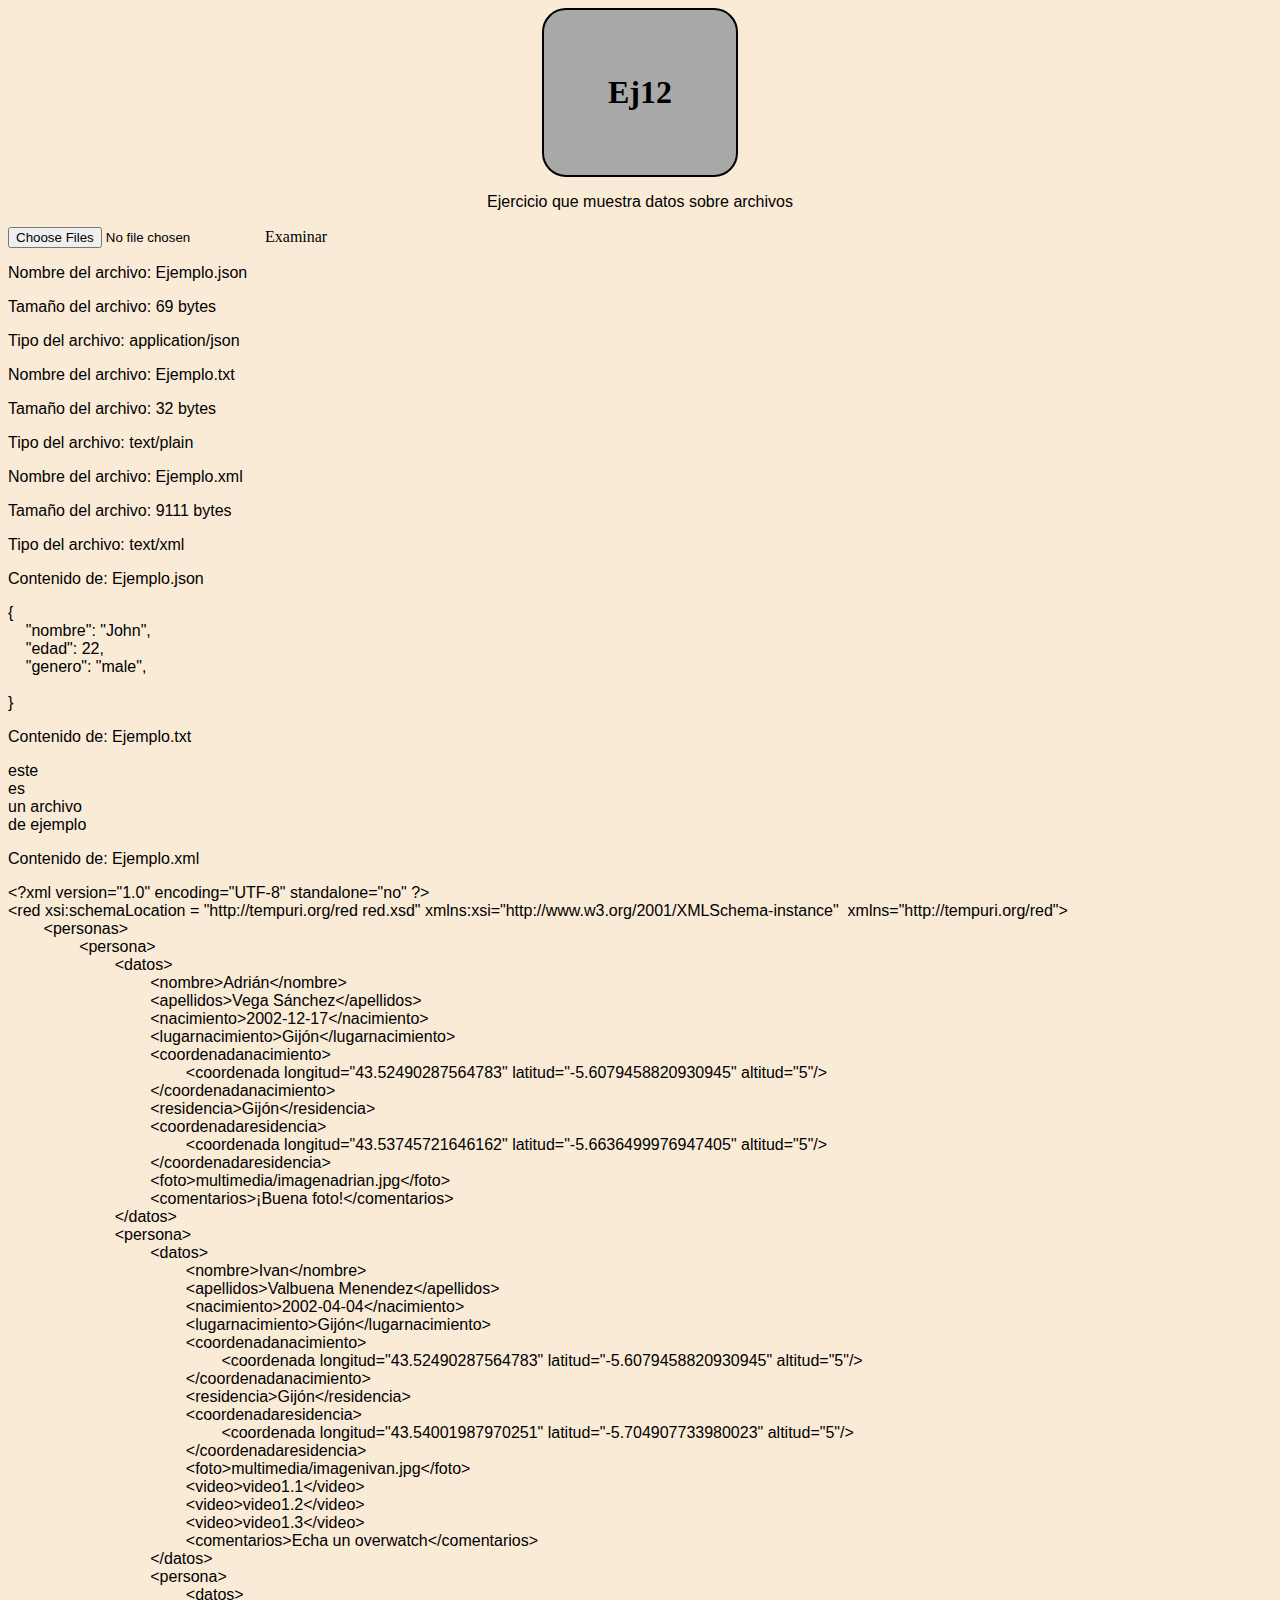
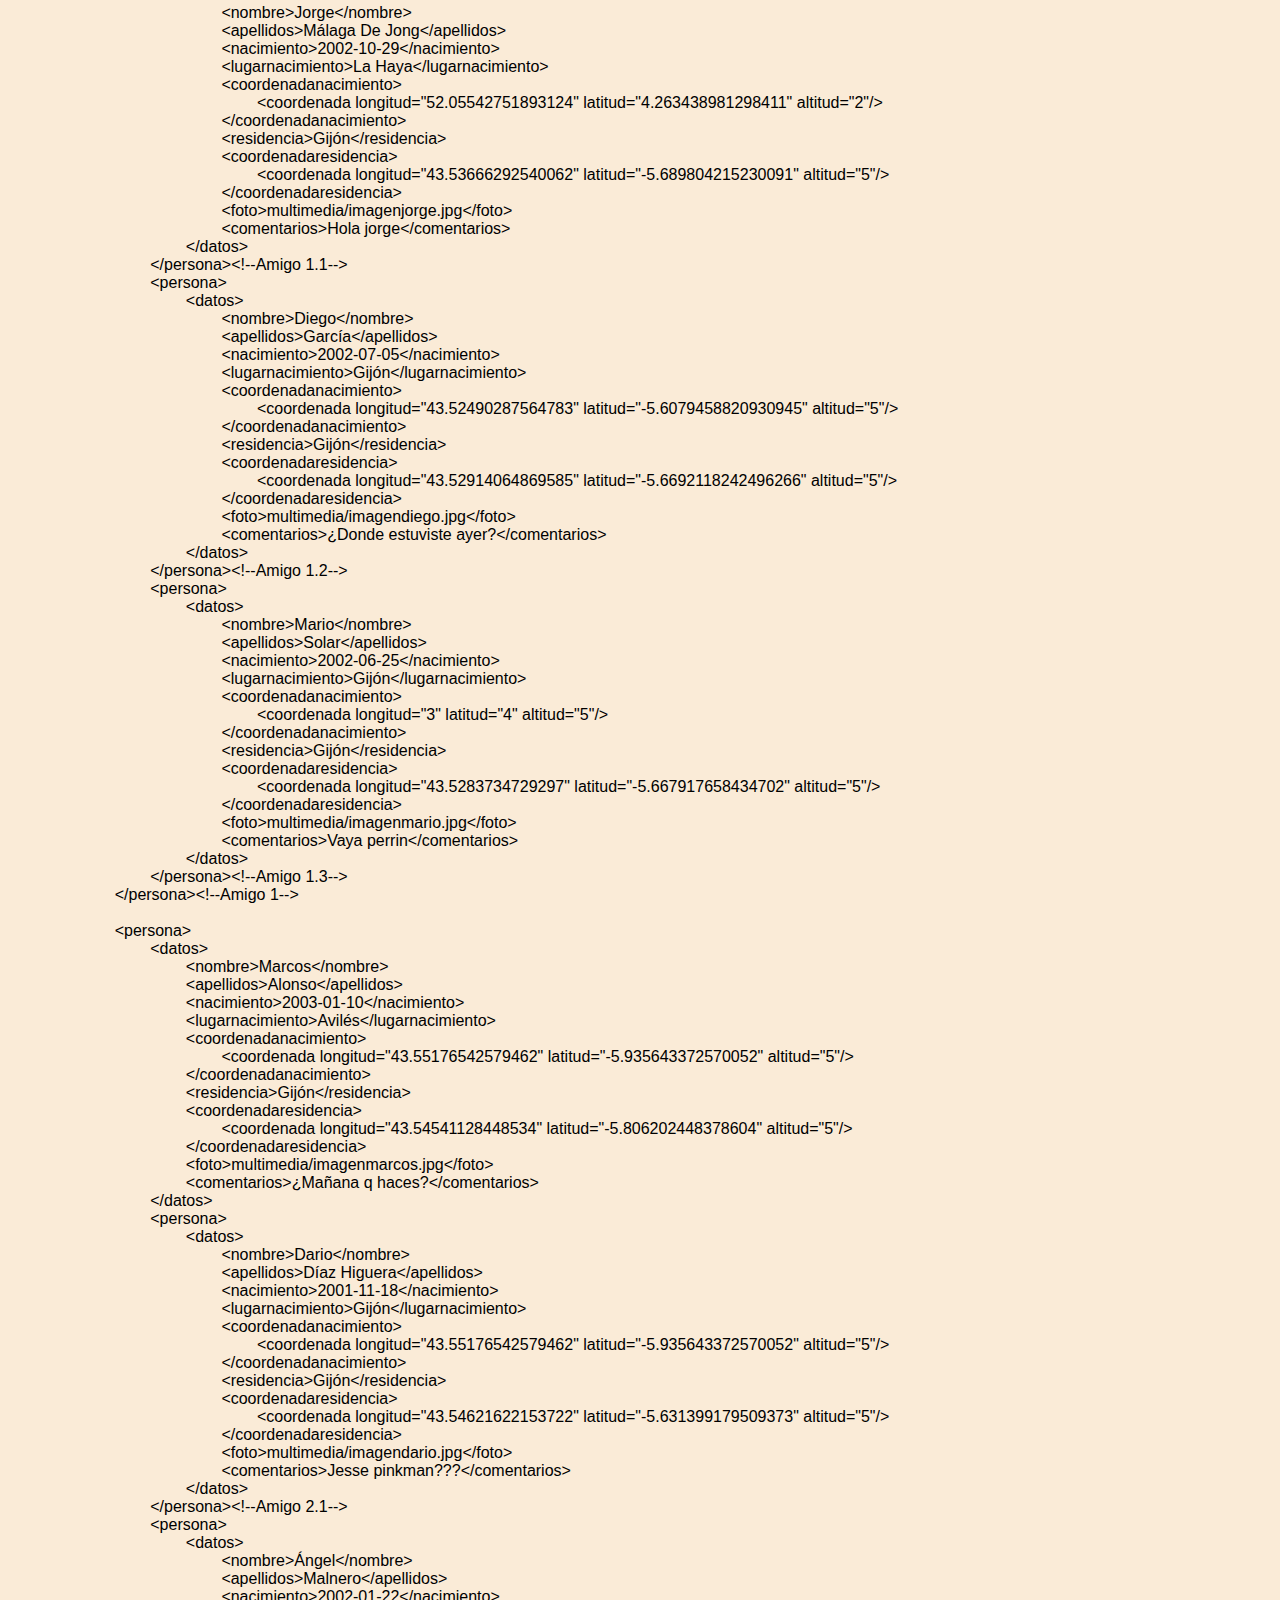
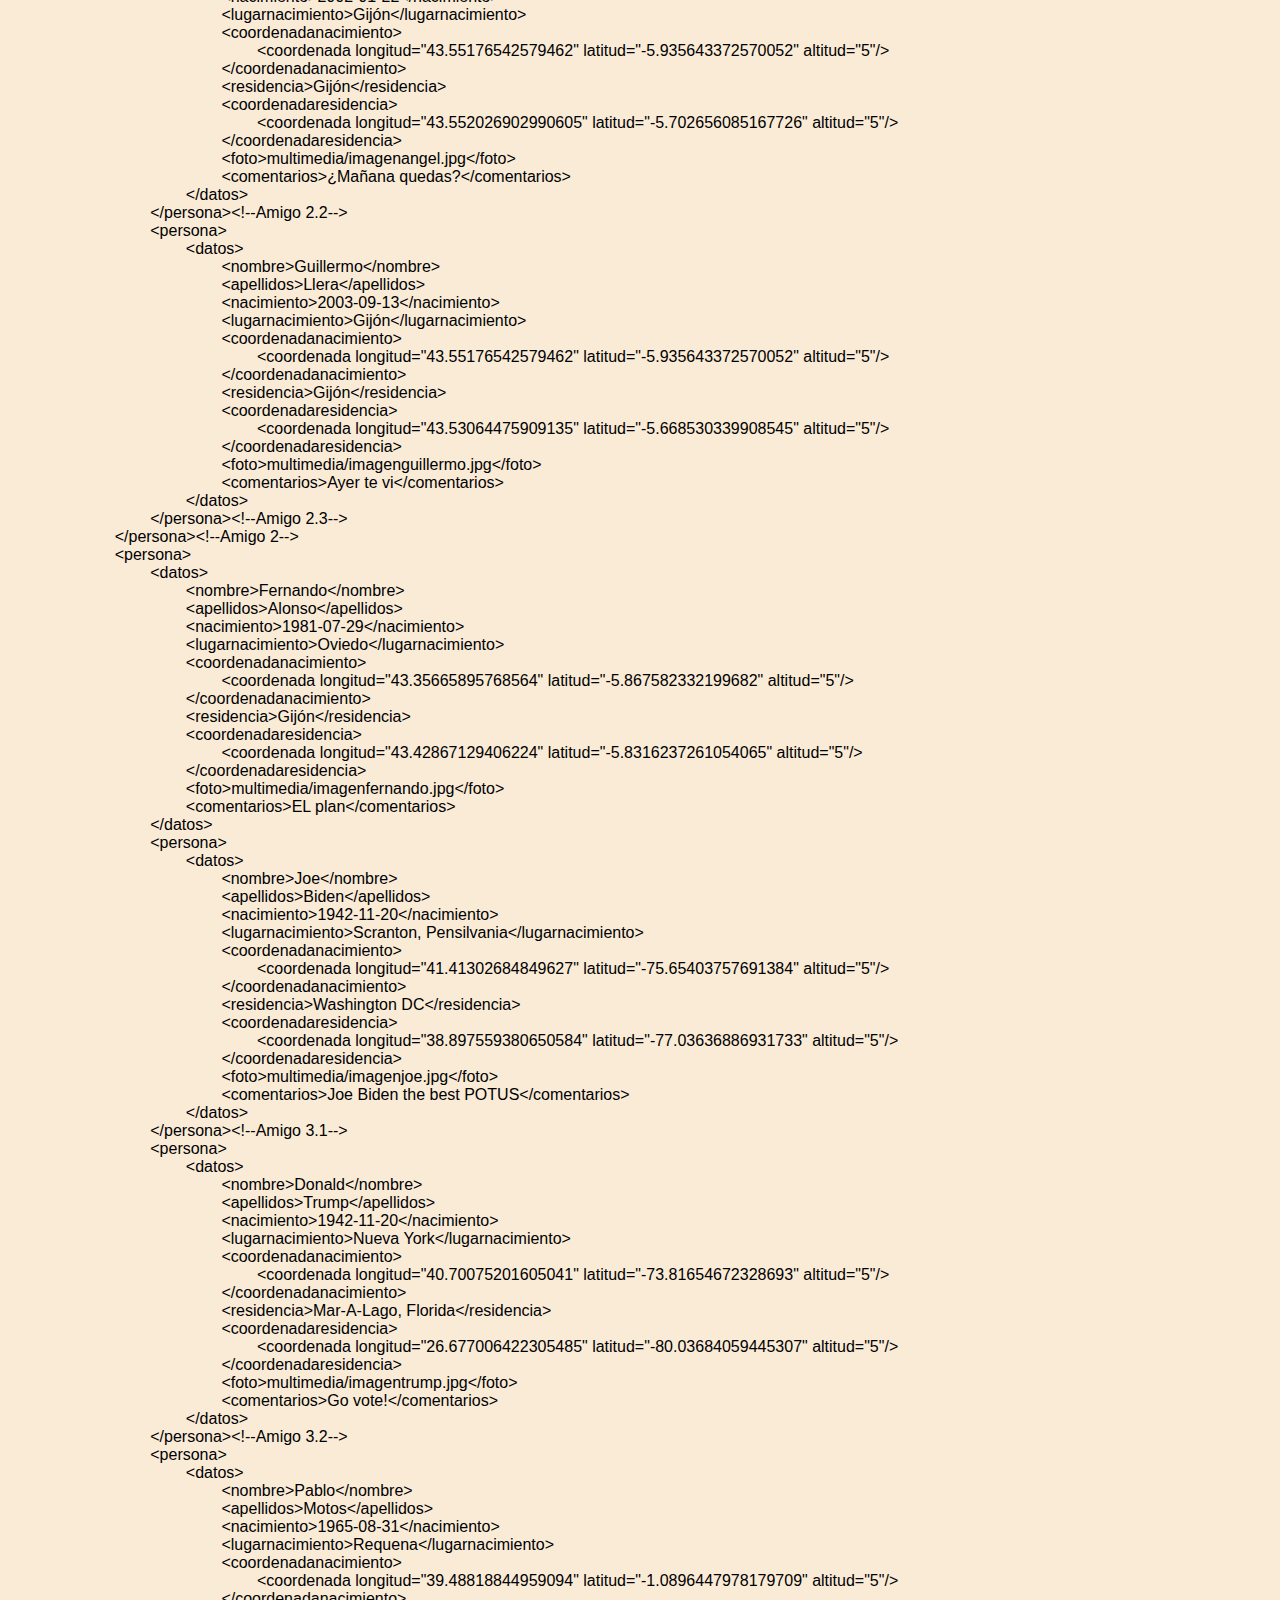
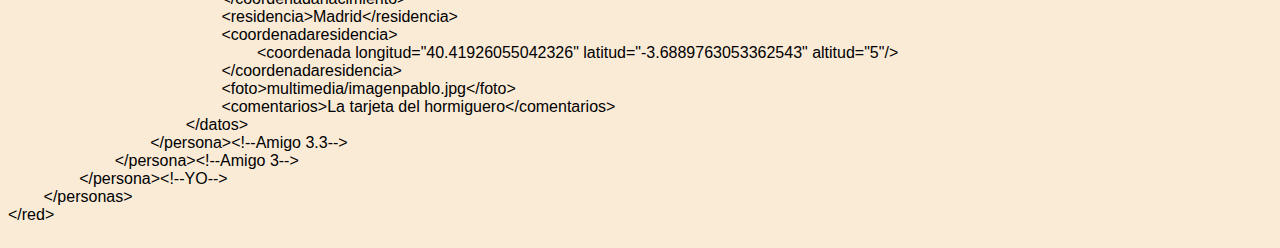
<file: index.html>
<!DOCTYPE HTML><!--Indica que el siguiente documento es HTML-->

<html lang="es"><!--Indica que esta escrito en castellano--><head><!--Indica especificaciones del archivo-->
    <!-- Datos que describen el documento -->
    <meta charset="UTF-8">
    <title>Ejercicio12</title>
    <!--Metadato-->
    <!--Metadatos de los documentos HTML5-->
    <meta name="author" content="Adrián Vega">
    <meta name="description" content="Ejercicio 12 muestra datos de archivos subidos">
    <meta name="keywords" content="api,javascript,jquery,file">
    <!--Añadimos ventana grafica-->
    <!--Definición de la ventana gráfica-->
    <meta name="viewport" content="width=device-width, initial-scale=1.0">
    <!-- añadir el elemento link de enlace a la hoja de estilo dentro del <head> del documento html -->
    <link rel="stylesheet" type="text/css" href="Ejercicio12.css">   
    <script src="https://ajax.googleapis.com/ajax/libs/jquery/3.6.0/jquery.min.js"></script>
    
    <script src="Ejercicio12.js"></script>
</head>
<body>
    <h1>Ej12</h1>
    <p>Ejercicio que muestra datos sobre archivos</p>
    <form>
        <input type="file" id="examinar" onchange="ej12.mostrar(this.files);" multiple="">
        <label for="examinar">Examinar</label>
    </form>
    <main><p>Nombre del archivo: Ejemplo.json</p><p>Tamaño del archivo:    69 bytes</p><p>Tipo del archivo: application/json</p><p>Nombre del archivo: Ejemplo.txt</p><p>Tamaño del archivo:    32 bytes</p><p>Tipo del archivo: text/plain</p><p>Nombre del archivo: Ejemplo.xml</p><p>Tamaño del archivo:    9111 bytes</p><p>Tipo del archivo: text/xml</p><p>Contenido de: Ejemplo.json</p><pre>{
    "nombre": "John",
    "edad": 22,
    "genero": "male",

}</pre><p>Contenido de: Ejemplo.txt</p><pre>este
es
un archivo
de ejemplo</pre><p>Contenido de: Ejemplo.xml</p><pre>&lt;?xml version="1.0" encoding="UTF-8" standalone="no" ?&gt;
&lt;red xsi:schemaLocation = "http://tempuri.org/red red.xsd" xmlns:xsi="http://www.w3.org/2001/XMLSchema-instance"  xmlns="http://tempuri.org/red"&gt;
	&lt;personas&gt;
		&lt;persona&gt;
			&lt;datos&gt;
				&lt;nombre&gt;Adrián&lt;/nombre&gt;
				&lt;apellidos&gt;Vega Sánchez&lt;/apellidos&gt;
				&lt;nacimiento&gt;2002-12-17&lt;/nacimiento&gt;
				&lt;lugarnacimiento&gt;Gijón&lt;/lugarnacimiento&gt;
				&lt;coordenadanacimiento&gt;
					&lt;coordenada longitud="43.52490287564783" latitud="-5.6079458820930945" altitud="5"/&gt;
				&lt;/coordenadanacimiento&gt;
				&lt;residencia&gt;Gijón&lt;/residencia&gt;
				&lt;coordenadaresidencia&gt;
					&lt;coordenada longitud="43.53745721646162" latitud="-5.6636499976947405" altitud="5"/&gt;
				&lt;/coordenadaresidencia&gt;
				&lt;foto&gt;multimedia/imagenadrian.jpg&lt;/foto&gt;
				&lt;comentarios&gt;¡Buena foto!&lt;/comentarios&gt;
			&lt;/datos&gt;
			&lt;persona&gt;
				&lt;datos&gt;
					&lt;nombre&gt;Ivan&lt;/nombre&gt;
					&lt;apellidos&gt;Valbuena Menendez&lt;/apellidos&gt;
					&lt;nacimiento&gt;2002-04-04&lt;/nacimiento&gt;
					&lt;lugarnacimiento&gt;Gijón&lt;/lugarnacimiento&gt;
					&lt;coordenadanacimiento&gt;
						&lt;coordenada longitud="43.52490287564783" latitud="-5.6079458820930945" altitud="5"/&gt;
					&lt;/coordenadanacimiento&gt;
					&lt;residencia&gt;Gijón&lt;/residencia&gt;
					&lt;coordenadaresidencia&gt;
						&lt;coordenada longitud="43.54001987970251" latitud="-5.704907733980023" altitud="5"/&gt;
					&lt;/coordenadaresidencia&gt;
					&lt;foto&gt;multimedia/imagenivan.jpg&lt;/foto&gt;
					&lt;video&gt;video1.1&lt;/video&gt;
					&lt;video&gt;video1.2&lt;/video&gt;
					&lt;video&gt;video1.3&lt;/video&gt;
					&lt;comentarios&gt;Echa un overwatch&lt;/comentarios&gt;
				&lt;/datos&gt;
				&lt;persona&gt;
					&lt;datos&gt;
						&lt;nombre&gt;Jorge&lt;/nombre&gt;
						&lt;apellidos&gt;Málaga De Jong&lt;/apellidos&gt;
						&lt;nacimiento&gt;2002-10-29&lt;/nacimiento&gt;
						&lt;lugarnacimiento&gt;La Haya&lt;/lugarnacimiento&gt;
						&lt;coordenadanacimiento&gt;
							&lt;coordenada longitud="52.05542751893124" latitud="4.263438981298411" altitud="2"/&gt;
						&lt;/coordenadanacimiento&gt;
						&lt;residencia&gt;Gijón&lt;/residencia&gt;
						&lt;coordenadaresidencia&gt;
							&lt;coordenada longitud="43.53666292540062" latitud="-5.689804215230091" altitud="5"/&gt;
						&lt;/coordenadaresidencia&gt;
						&lt;foto&gt;multimedia/imagenjorge.jpg&lt;/foto&gt;
						&lt;comentarios&gt;Hola jorge&lt;/comentarios&gt;
					&lt;/datos&gt;
				&lt;/persona&gt;&lt;!--Amigo 1.1--&gt;
				&lt;persona&gt;
					&lt;datos&gt;
						&lt;nombre&gt;Diego&lt;/nombre&gt;
						&lt;apellidos&gt;García&lt;/apellidos&gt;
						&lt;nacimiento&gt;2002-07-05&lt;/nacimiento&gt;
						&lt;lugarnacimiento&gt;Gijón&lt;/lugarnacimiento&gt;
						&lt;coordenadanacimiento&gt;
							&lt;coordenada longitud="43.52490287564783" latitud="-5.6079458820930945" altitud="5"/&gt;
						&lt;/coordenadanacimiento&gt;
						&lt;residencia&gt;Gijón&lt;/residencia&gt;
						&lt;coordenadaresidencia&gt;
							&lt;coordenada longitud="43.52914064869585" latitud="-5.6692118242496266" altitud="5"/&gt;
						&lt;/coordenadaresidencia&gt;
						&lt;foto&gt;multimedia/imagendiego.jpg&lt;/foto&gt;
						&lt;comentarios&gt;¿Donde estuviste ayer?&lt;/comentarios&gt;
					&lt;/datos&gt;
				&lt;/persona&gt;&lt;!--Amigo 1.2--&gt;
				&lt;persona&gt;
					&lt;datos&gt;
						&lt;nombre&gt;Mario&lt;/nombre&gt;
						&lt;apellidos&gt;Solar&lt;/apellidos&gt;
						&lt;nacimiento&gt;2002-06-25&lt;/nacimiento&gt;
						&lt;lugarnacimiento&gt;Gijón&lt;/lugarnacimiento&gt;
						&lt;coordenadanacimiento&gt;
							&lt;coordenada longitud="3" latitud="4" altitud="5"/&gt;
						&lt;/coordenadanacimiento&gt;
						&lt;residencia&gt;Gijón&lt;/residencia&gt;
						&lt;coordenadaresidencia&gt;
							&lt;coordenada longitud="43.5283734729297" latitud="-5.667917658434702" altitud="5"/&gt;
						&lt;/coordenadaresidencia&gt;
						&lt;foto&gt;multimedia/imagenmario.jpg&lt;/foto&gt;
						&lt;comentarios&gt;Vaya perrin&lt;/comentarios&gt;
					&lt;/datos&gt;
				&lt;/persona&gt;&lt;!--Amigo 1.3--&gt;
			&lt;/persona&gt;&lt;!--Amigo 1--&gt;
				
			&lt;persona&gt;
				&lt;datos&gt;
					&lt;nombre&gt;Marcos&lt;/nombre&gt;
					&lt;apellidos&gt;Alonso&lt;/apellidos&gt;
					&lt;nacimiento&gt;2003-01-10&lt;/nacimiento&gt;
					&lt;lugarnacimiento&gt;Avilés&lt;/lugarnacimiento&gt;
					&lt;coordenadanacimiento&gt;
						&lt;coordenada longitud="43.55176542579462" latitud="-5.935643372570052" altitud="5"/&gt;
					&lt;/coordenadanacimiento&gt;
					&lt;residencia&gt;Gijón&lt;/residencia&gt;
					&lt;coordenadaresidencia&gt;
						&lt;coordenada longitud="43.54541128448534" latitud="-5.806202448378604" altitud="5"/&gt;
					&lt;/coordenadaresidencia&gt;
					&lt;foto&gt;multimedia/imagenmarcos.jpg&lt;/foto&gt;
					&lt;comentarios&gt;¿Mañana q haces?&lt;/comentarios&gt;
				&lt;/datos&gt;
				&lt;persona&gt;
					&lt;datos&gt;
						&lt;nombre&gt;Dario&lt;/nombre&gt;
						&lt;apellidos&gt;Díaz Higuera&lt;/apellidos&gt;
						&lt;nacimiento&gt;2001-11-18&lt;/nacimiento&gt;
						&lt;lugarnacimiento&gt;Gijón&lt;/lugarnacimiento&gt;
						&lt;coordenadanacimiento&gt;
							&lt;coordenada longitud="43.55176542579462" latitud="-5.935643372570052" altitud="5"/&gt;
						&lt;/coordenadanacimiento&gt;
						&lt;residencia&gt;Gijón&lt;/residencia&gt;
						&lt;coordenadaresidencia&gt;
							&lt;coordenada longitud="43.54621622153722" latitud="-5.631399179509373" altitud="5"/&gt;
						&lt;/coordenadaresidencia&gt;
						&lt;foto&gt;multimedia/imagendario.jpg&lt;/foto&gt;
						&lt;comentarios&gt;Jesse pinkman???&lt;/comentarios&gt;
					&lt;/datos&gt;
				&lt;/persona&gt;&lt;!--Amigo 2.1--&gt;
				&lt;persona&gt;
					&lt;datos&gt;
						&lt;nombre&gt;Ángel&lt;/nombre&gt;
						&lt;apellidos&gt;Malnero&lt;/apellidos&gt;
						&lt;nacimiento&gt;2002-01-22&lt;/nacimiento&gt;
						&lt;lugarnacimiento&gt;Gijón&lt;/lugarnacimiento&gt;
						&lt;coordenadanacimiento&gt;
							&lt;coordenada longitud="43.55176542579462" latitud="-5.935643372570052" altitud="5"/&gt;
						&lt;/coordenadanacimiento&gt;
						&lt;residencia&gt;Gijón&lt;/residencia&gt;
						&lt;coordenadaresidencia&gt;
							&lt;coordenada longitud="43.552026902990605" latitud="-5.702656085167726" altitud="5"/&gt;
						&lt;/coordenadaresidencia&gt;
						&lt;foto&gt;multimedia/imagenangel.jpg&lt;/foto&gt;
						&lt;comentarios&gt;¿Mañana quedas?&lt;/comentarios&gt;
					&lt;/datos&gt;
				&lt;/persona&gt;&lt;!--Amigo 2.2--&gt;
				&lt;persona&gt;
					&lt;datos&gt;
						&lt;nombre&gt;Guillermo&lt;/nombre&gt;
						&lt;apellidos&gt;Llera&lt;/apellidos&gt;
						&lt;nacimiento&gt;2003-09-13&lt;/nacimiento&gt;
						&lt;lugarnacimiento&gt;Gijón&lt;/lugarnacimiento&gt;
						&lt;coordenadanacimiento&gt;
							&lt;coordenada longitud="43.55176542579462" latitud="-5.935643372570052" altitud="5"/&gt;
						&lt;/coordenadanacimiento&gt;
						&lt;residencia&gt;Gijón&lt;/residencia&gt;
						&lt;coordenadaresidencia&gt;
							&lt;coordenada longitud="43.53064475909135" latitud="-5.668530339908545" altitud="5"/&gt;
						&lt;/coordenadaresidencia&gt;
						&lt;foto&gt;multimedia/imagenguillermo.jpg&lt;/foto&gt;
						&lt;comentarios&gt;Ayer te vi&lt;/comentarios&gt;
					&lt;/datos&gt;
				&lt;/persona&gt;&lt;!--Amigo 2.3--&gt;
			&lt;/persona&gt;&lt;!--Amigo 2--&gt;
			&lt;persona&gt;
				&lt;datos&gt;
					&lt;nombre&gt;Fernando&lt;/nombre&gt;
					&lt;apellidos&gt;Alonso&lt;/apellidos&gt;
					&lt;nacimiento&gt;1981-07-29&lt;/nacimiento&gt;
					&lt;lugarnacimiento&gt;Oviedo&lt;/lugarnacimiento&gt;
					&lt;coordenadanacimiento&gt;
						&lt;coordenada longitud="43.35665895768564" latitud="-5.867582332199682" altitud="5"/&gt;
					&lt;/coordenadanacimiento&gt;
					&lt;residencia&gt;Gijón&lt;/residencia&gt;
					&lt;coordenadaresidencia&gt;
						&lt;coordenada longitud="43.42867129406224" latitud="-5.8316237261054065" altitud="5"/&gt;
					&lt;/coordenadaresidencia&gt;
					&lt;foto&gt;multimedia/imagenfernando.jpg&lt;/foto&gt;		
					&lt;comentarios&gt;EL plan&lt;/comentarios&gt;					
				&lt;/datos&gt;
				&lt;persona&gt;
					&lt;datos&gt;
						&lt;nombre&gt;Joe&lt;/nombre&gt;
						&lt;apellidos&gt;Biden&lt;/apellidos&gt;
						&lt;nacimiento&gt;1942-11-20&lt;/nacimiento&gt;
						&lt;lugarnacimiento&gt;Scranton, Pensilvania&lt;/lugarnacimiento&gt;
						&lt;coordenadanacimiento&gt;
							&lt;coordenada longitud="41.41302684849627" latitud="-75.65403757691384" altitud="5"/&gt;
						&lt;/coordenadanacimiento&gt;
						&lt;residencia&gt;Washington DC&lt;/residencia&gt;
						&lt;coordenadaresidencia&gt;
							&lt;coordenada longitud="38.897559380650584" latitud="-77.03636886931733" altitud="5"/&gt;
						&lt;/coordenadaresidencia&gt;
						&lt;foto&gt;multimedia/imagenjoe.jpg&lt;/foto&gt;
						&lt;comentarios&gt;Joe Biden the best POTUS&lt;/comentarios&gt;
					&lt;/datos&gt;
				&lt;/persona&gt;&lt;!--Amigo 3.1--&gt;
				&lt;persona&gt;
					&lt;datos&gt;
						&lt;nombre&gt;Donald&lt;/nombre&gt;
						&lt;apellidos&gt;Trump&lt;/apellidos&gt;
						&lt;nacimiento&gt;1942-11-20&lt;/nacimiento&gt;
						&lt;lugarnacimiento&gt;Nueva York&lt;/lugarnacimiento&gt;
						&lt;coordenadanacimiento&gt;
							&lt;coordenada longitud="40.70075201605041" latitud="-73.81654672328693" altitud="5"/&gt;
						&lt;/coordenadanacimiento&gt;
						&lt;residencia&gt;Mar-A-Lago, Florida&lt;/residencia&gt;
						&lt;coordenadaresidencia&gt;
							&lt;coordenada longitud="26.677006422305485" latitud="-80.03684059445307" altitud="5"/&gt;
						&lt;/coordenadaresidencia&gt;
						&lt;foto&gt;multimedia/imagentrump.jpg&lt;/foto&gt;
						&lt;comentarios&gt;Go vote!&lt;/comentarios&gt;
					&lt;/datos&gt;
				&lt;/persona&gt;&lt;!--Amigo 3.2--&gt;
				&lt;persona&gt;
					&lt;datos&gt;
						&lt;nombre&gt;Pablo&lt;/nombre&gt;
						&lt;apellidos&gt;Motos&lt;/apellidos&gt;
						&lt;nacimiento&gt;1965-08-31&lt;/nacimiento&gt;
						&lt;lugarnacimiento&gt;Requena&lt;/lugarnacimiento&gt;
						&lt;coordenadanacimiento&gt;
							&lt;coordenada longitud="39.48818844959094" latitud="-1.0896447978179709" altitud="5"/&gt;
						&lt;/coordenadanacimiento&gt;
						&lt;residencia&gt;Madrid&lt;/residencia&gt;
						&lt;coordenadaresidencia&gt;
							&lt;coordenada longitud="40.41926055042326" latitud="-3.6889763053362543" altitud="5"/&gt;
						&lt;/coordenadaresidencia&gt;
						&lt;foto&gt;multimedia/imagenpablo.jpg&lt;/foto&gt;
						&lt;comentarios&gt;La tarjeta del hormiguero&lt;/comentarios&gt;
					&lt;/datos&gt;
				&lt;/persona&gt;&lt;!--Amigo 3.3--&gt;
			&lt;/persona&gt;&lt;!--Amigo 3--&gt;
		&lt;/persona&gt;&lt;!--YO--&gt;
	&lt;/personas&gt;
&lt;/red&gt;</pre></main>

</body></html>
</file>
<file: Ejercicio12.css>
/**
    Especifidad(0,0,1)
**/
body{
    display: flex;
    flex-direction: column;
    background-color: antiquewhite;

}
/**
    Especifidad(0,0,1)
**/
h1{
    font-size: 2em;
    align-self: center;
    background-color: darkgrey;
    width: max-content;
    padding: 2em;
    border-radius: 0.75em;
    border: solid black 2px;
    margin: 0em;
   
}
/**
    Especifidad(0,1,1)
**/
p:first-of-type{
    font-family: 'Franklin Gothic Medium', 'Arial Narrow', Arial, sans-serif;
    align-self: center;
}
p,pre{
    font-family: 'Franklin Gothic Medium', 'Arial Narrow', Arial, sans-serif;

}
pre{
    white-space: pre-wrap;
    word-wrap: break-word;
    text-align: justify;
}
</file>
